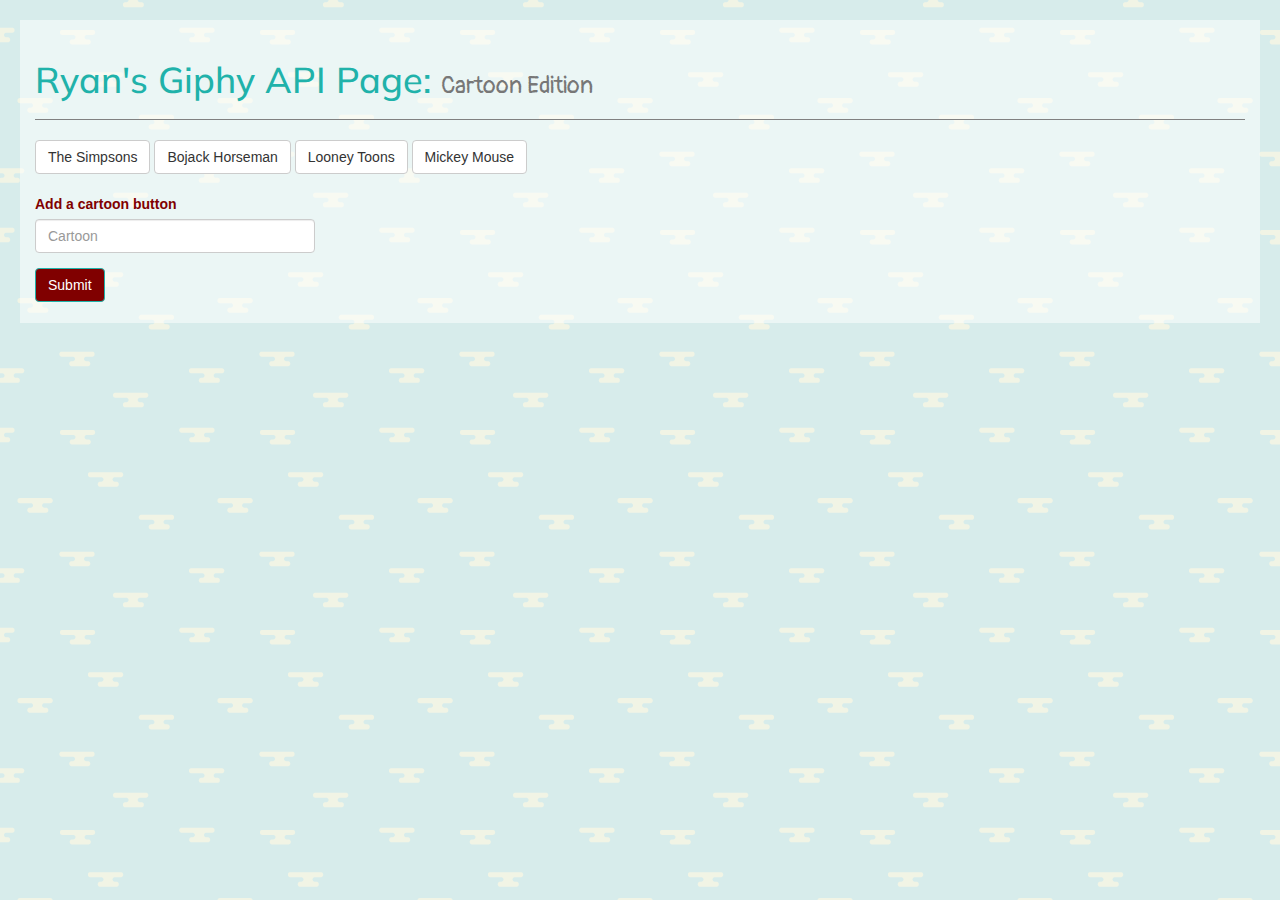
<file: index.html>
<!DOCTYPE html>
<html>
<head>
	<title>Ryan's Giphy API Page</title>
	
    <link rel="stylesheet" href="https://maxcdn.bootstrapcdn.com/bootstrap/3.3.7/css/bootstrap.min.css" integrity="sha384-BVYiiSIFeK1dGmJRAkycuHAHRg32OmUcww7on3RYdg4Va+PmSTsz/K68vbdEjh4u" crossorigin="anonymous">
	<link rel="stylesheet" type="text/css" href="assets/css/style.css">
	
	<link href="https://fonts.googleapis.com/css?family=Muli:900|Pangolin" rel="stylesheet">

	<script src="https://code.jquery.com/jquery-3.2.1.js"
  	integrity="sha256-DZAnKJ/6XZ9si04Hgrsxu/8s717jcIzLy3oi35EouyE="
  	crossorigin="anonymous"></script>
	<script src="assets/javascript/app.js"></script>

</head>
<body>
	<div class="container-fluid">
		<div class="page-header">
  			<h1>Ryan's Giphy API Page: <small>Cartoon Edition</small></h1>
		</div>
		<div class="row">
			<div id="cartoonButtons">
				<button class="btn btn-default gif" data-state="still" data-cartoon="the simpsons">The Simpsons</button>
  				<button class="btn btn-default gif" data-cartoon="bojack horseman">Bojack Horseman</button>
  				<button class="btn btn-default gif" data-state="still" data-cartoon="looney toons">Looney Toons</button>
  				<button class="btn btn-default gif" data-state="still" data-cartoon="Mickey Mouse">Mickey Mouse</button>
			</div>
		</div>
		<br>
		<div class="row">
			<div class="col-md-3 col-sm-3 col-xs-3" id="submissionForm">
				<form>
					<div class="form-group">
					    <label for="cartoonAdd">Add a cartoon button</label>
					    <input type="text" class="form-control" id="cartoon-input" placeholder="Cartoon">
				  	</div>
					<input  id="addCartoon" type="submit" class="btn btn-info"></button>
				</form>
			</div>
		</div>
		<div class="row">
			<div class="col-md-12 col-sm-12 col-xs-12" id="gifs-appear-here">
			</div>
		</div>
	</div>
	
</body>
</html>
</file>
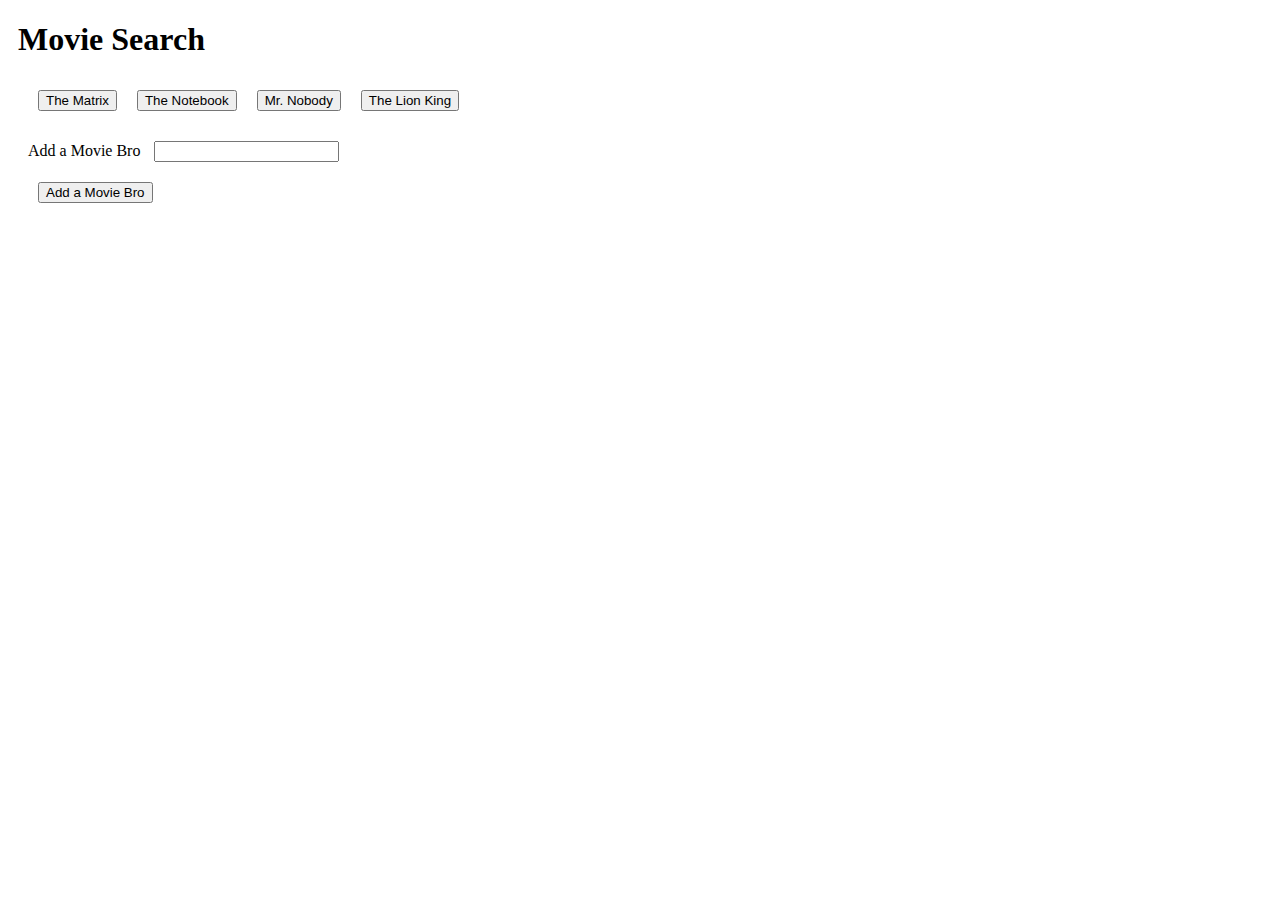
<file: index2.html>
<!DOCTYPE html>
<html lang="en">
<head>
  <meta charset="utf-8">
  <title>Favorite Movies</title>
  <style type="text/css">
    button,
    div,
    form,
    input {
      margin: 10px;
    }
  </style>
</head>
<body>
  <div class="container">
    <h1>Movie Search</h1>
    <!-- Rendered buttons will get dumped Here  -->
    <div id="buttons-view"></div>
    <form id="movie-form">
      <label for="movie-input">Add a Movie Bro</label>
      <input type="text" id="movie-input"><br>
      <!-- Button triggers new movie to be added -->
      <input id="add-movie" type="submit" value="Add a Movie Bro">
    </form>
    <!-- Movies will get dumped dere -->
    <div id="movies-view"></div>
    <script src="http://code.jquery.com/jquery-2.1.3.min.js"></script>
    <script type="text/javascript">
      // Initial array of movies
      var movies = ["The Matrix", "The Notebook", "Mr. Nobody", "The Lion King"];
      // displayMovieInfo function re-renders the HTML to display the appropriate content
      function displayMovieInfo() {
        var movie = $(this).attr("data-name");
        var queryURL = "http://www.omdbapi.com/?t=" + movie + "&y=&plot=short&apikey=40e9cece";
        // Creating an AJAX call for the specific movie button being clicked
        $.ajax({
          url: queryURL,
          method: "GET"
        }).done(function(response) {
          // Creating a div to hold the movie
          var movieDiv = $("<div class='movie'>");
          // Retrieving the URL for the image
          var imgURL = response.Poster;
          // Creating an element to hold the image
          var image = $("<img>").attr("src", imgURL);
          // Appending the image
          movieDiv.append(image);
          // Storing the rating data
          var rating = response.Rated;
          // Creating an element to have the rating displayed
          var pOne = $("<p>").text("Rating: " + rating);
          // Displaying the rating
          movieDiv.append(pOne);
          // Putting the entire movie above the previous movies
          $("#movies-view").prepend(movieDiv);
        });
      }
      // Function for displaying movie data
      function renderButtons() {
        // Deleting the movies prior to adding new movies
        // (this is necessary otherwise you will have repeat buttons)
        $("#buttons-view").empty();
        // Looping through the array of movies
        for (var i = 0; i < movies.length; i++) {
          // Then dynamicaly generating buttons for each movie in the array
          // This code $("<button>") is all jQuery needs to create the beginning and end tag. (<button></button>)
          var a = $("<button>");
          // Adding a class of movie to our button
          a.addClass("movie");
          // Adding a data-attribute
          a.attr("data-name", movies[i]);
          // Providing the initial button text
          a.text(movies[i]);
          // Adding the button to the buttons-view div
          $("#buttons-view").append(a);
        }
      }
      // This function handles events where a movie button is clicked
      $("#add-movie").on("click", function(event) {
        event.preventDefault();
        // This line grabs the input from the textbox
        var movie = $("#movie-input").val().trim();
        // Adding movie from the textbox to our array
        movies.push(movie);
        // Calling renderButtons which handles the processing of our movie array
        renderButtons();
      });
      // Adding a click event listener to all elements with a class of "movie"
      $(document).on("click", ".movie", displayMovieInfo);
      // Calling the renderButtons function to display the intial buttons
      renderButtons();
    </script>
  </div>
</body>
</html>
</file>
<file: assets/css/style.css>
body {
	background-image: url("../images/cloudy-day.png");
}

h1 {
	font-family: 'Muli', sans-serif;
}

small {
	font-family: 'Pangolin', cursive;
}


.container-fluid {
	margin: 20px;
	padding-bottom: 20px;
	background: rgba(255,255,255, .5);
}

.page-header {
	color: lightseagreen;
	border-bottom: 1px solid grey;
}

#cartoonButtons {
	margin-left: 15px;
}

#addCartoon {
	background-color: maroon;
	border-color: lightseagreen;
}

.imageBlock {
	float: left;
	margin: 10px;
}

label {
	color: maroon;
}
</file>
